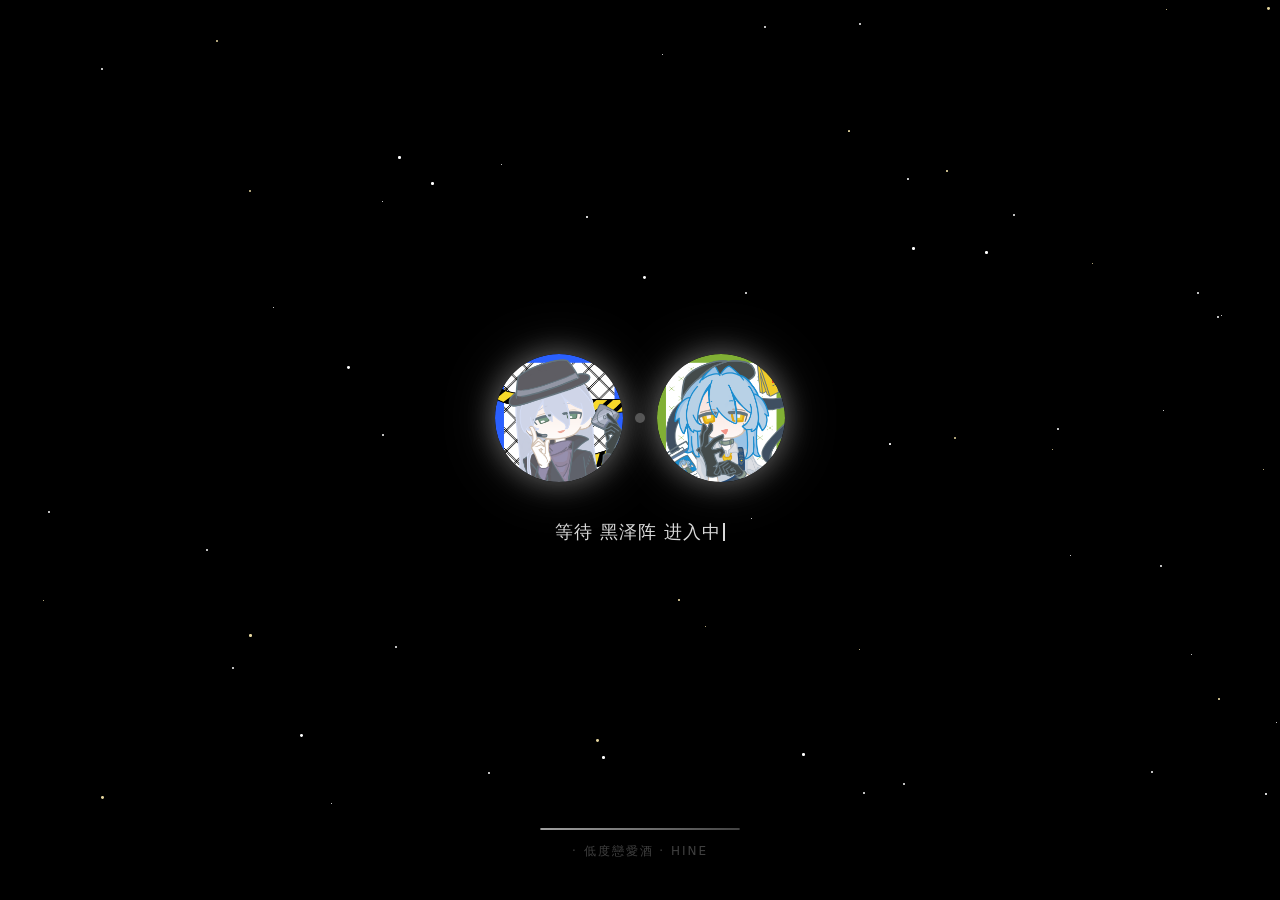
<file: splash.html>
<!DOCTYPE html>
<html lang="zh-CN">
<head>
<meta charset="UTF-8">
<meta name="viewport" content="width=device-width,initial-scale=1">
<title>·低度戀愛酒‧ HINE — 连接中</title>
<style>
*{margin:0;padding:0;box-sizing:border-box}
html,body{width:100%;height:100%;background:#000;overflow:hidden;font-family:system-ui,-apple-system,"PingFang SC","Microsoft YaHei",sans-serif;color:rgba(255,255,255,.85);letter-spacing:1px}

.stage{
  position:fixed;inset:0;display:flex;align-items:center;justify-content:center;
  background:#000;
}

.stars{position:absolute;inset:0;overflow:hidden;will-change:transform}
.star{
  position:absolute;border-radius:50%;background:#fff;
  will-change:opacity,transform;
  animation:twinkle var(--dur,3s) ease-in-out infinite var(--delay,0s),
             drift 18s linear infinite;
  animation-composition:add;
}
.star.gold{background:#e8d8a0}
@keyframes twinkle{
  0%,100%{opacity:var(--min,.3)}
  50%{opacity:1}
}
@keyframes drift{
  0%{transform:translate(0,0)}
  100%{transform:translate(-60px,-40px)}
}

.center{
  position:relative;display:flex;flex-direction:column;align-items:center;gap:36px;
  transform:translateY(0);
}

.avatars{
  display:flex;align-items:center;gap:12px;
}
.avatar{
  width:128px;height:128px;border-radius:50%;
  background:rgba(255,255,255,.06);
  display:flex;align-items:center;justify-content:center;
  overflow:hidden;
  box-shadow:0 0 30px rgba(255,255,255,.35),0 0 60px rgba(255,255,255,.15);
  animation:avatarBreathe 2s ease-in-out infinite, avatarFade 1.2s ease forwards;
  opacity:0;transform:scale(.8);
  will-change:transform,opacity;
}
.avatar img{width:100%;height:100%;object-fit:cover;border-radius:50%;display:block}
.avatar .placeholder{
  width:60%;height:60%;border-radius:50%;
  background:linear-gradient(135deg,rgba(255,255,255,.15),rgba(255,255,255,.03));
  border:1px solid rgba(255,255,255,.15);
}
.avatar.a-left{animation-delay:0s,.2s}
.avatar.a-right{animation-delay:0s,.4s}
.avatar.flash{animation:avatarFlash .5s ease-out}

@keyframes avatarFade{
  to{opacity:1;transform:scale(1)}
}
@keyframes avatarBreathe{
  0%,100%{box-shadow:0 0 30px rgba(255,255,255,.35),0 0 60px rgba(255,255,255,.15)}
  50%{box-shadow:0 0 45px rgba(255,255,255,.55),0 0 90px rgba(255,255,255,.25)}
}
@keyframes avatarFlash{
  0%{box-shadow:0 0 30px rgba(255,255,255,.35),0 0 60px rgba(255,255,255,.15);transform:scale(1)}
  30%{box-shadow:0 0 60px #fff,0 0 120px rgba(255,255,255,.5);transform:scale(1.08)}
  100%{box-shadow:0 0 30px rgba(255,255,255,.35),0 0 60px rgba(255,255,255,.15);transform:scale(1)}
}

.gap-dot{
  width:10px;height:10px;border-radius:50%;
  background:rgba(255,255,255,.25);
  animation:dotPulse 2s ease-in-out infinite .6s;
}
@keyframes dotPulse{
  0%,100%{opacity:.25;transform:scale(.9)}
  50%{opacity:.7;transform:scale(1.1)}
}

.text-wrap{
  min-height:28px;display:flex;align-items:center;justify-content:center;
  font-size:18px;color:rgba(255,255,255,.85);letter-spacing:1px;
}
.text{opacity:0;animation:textFade .5s ease forwards}
@keyframes textFade{to{opacity:1}}

.cursor{
  display:inline-block;width:2px;height:18px;background:rgba(255,255,255,.85);
  margin-left:2px;vertical-align:-2px;
  animation:cursorBlink .8s step-end infinite;
}
@keyframes cursorBlink{
  0%,50%{opacity:1}
  51%,100%{opacity:0}
}

.dots{display:inline-flex;gap:2px;margin-left:2px}
.dots span{
  display:inline-block;width:4px;height:4px;border-radius:50%;
  background:rgba(255,255,255,.7);
  animation:dotBounce 1.4s ease-in-out infinite;
}
.dots span:nth-child(2){animation-delay:.15s}
.dots span:nth-child(3){animation-delay:.3s}
@keyframes dotBounce{
  0%,80%,100%{transform:translateY(0);opacity:.5}
  40%{transform:translateY(-5px);opacity:1}
}

.footer{
  position:absolute;bottom:40px;left:50%;transform:translateX(-50%);
  font-size:12px;color:rgba(255,255,255,.25);letter-spacing:2px;
  text-transform:uppercase;
}
.progress-bar{
  position:absolute;bottom:70px;left:50%;transform:translateX(-50%);
  width:200px;height:2px;background:rgba(255,255,255,.08);border-radius:2px;overflow:hidden;
}
.progress-fill{
  height:100%;background:linear-gradient(90deg,rgba(255,255,255,.6),rgba(255,255,255,.2));
  border-radius:2px;width:0%;
  animation:progressFill 5.2s linear forwards;
}
@keyframes progressFill{
  0%{width:0%}
  100%{width:100%}
}

@media (prefers-reduced-motion:reduce){
  .star,.avatar,.gap-dot,.cursor,.dots span,.progress-fill{animation:none !important}
  .avatar{opacity:1;transform:none}
  .text{opacity:1}
}

@media(max-width:480px){
  .avatar{width:96px;height:96px}
  .avatars{gap:8px}
  .text-wrap{font-size:15px}
}
</style>
</head>
<body>
<div class="stage">
  <div class="stars" id="stars"></div>

  <div class="center">
    <div class="avatars">
      <div class="avatar a-left" id="avatarLeft">
        <div class="placeholder"></div>
      </div>
      <div class="gap-dot"></div>
      <div class="avatar a-right" id="avatarRight">
        <div class="placeholder"></div>
      </div>
    </div>
    <div class="text-wrap" id="textWrap">
      <span class="text" id="text"></span><span class="cursor" id="cursor"></span>
    </div>
  </div>

  <div class="progress-bar"><div class="progress-fill"></div></div>
  <div class="footer">· 低度戀愛酒 · HINE</div>
</div>

<script>
(function(){
  var avatarLeft = document.getElementById('avatarLeft');
  var avatarRight = document.getElementById('avatarRight');

  avatarLeft.innerHTML = '<img src="./images/partner.png" onerror="this.style.display=\'none\'" alt="">';
  avatarRight.innerHTML = '<img src="./images/self.png" onerror="this.style.display=\'none\'" alt="">';

  var starsLayer = document.getElementById('stars');
  for(var i=0;i<60;i++){
    var s = document.createElement('div');
    s.className = 'star' + (Math.random()<.25?' gold':'');
    var size = 1 + Math.random()*2;
    s.style.width = size + 'px';
    s.style.height = size + 'px';
    s.style.left = Math.random()*100 + '%';
    s.style.top = Math.random()*100 + '%';
    s.style.setProperty('--dur', (2+Math.random()*4) + 's');
    s.style.setProperty('--delay', (Math.random()*5) + 's');
    s.style.setProperty('--min', (.15 + Math.random()*.35).toFixed(2));
    starsLayer.appendChild(s);
  }

  var textEl = document.getElementById('text');
  var cursorEl = document.getElementById('cursor');
  var avatarR = document.getElementById('avatarRight');

  var phase1 = '等待 黑泽阵 进入中';
  var phase2 = '连接成功，欢迎来到 HINE';

  var stage = document.querySelector('.stage');
  var flashEl = avatarLeft;

  function typeText(str, done){
    textEl.textContent = '';
    textEl.classList.remove('textFade');
    void textEl.offsetWidth;
    textEl.style.animation = 'none';
    textEl.offsetHeight;
    textEl.style.animation = '';
    textEl.style.opacity = '1';
    textEl.classList.add('text');
    var i = 0;
    var iv = setInterval(function(){
      if(i>=str.length){ clearInterval(iv); done && done(); return; }
      textEl.textContent += str.charAt(i);
      i++;
    }, 55);
  }

  function flashPartner(){
    flashEl.classList.remove('flash');
    void flashEl.offsetWidth;
    flashEl.classList.add('flash');
    setTimeout(function(){ flashEl.classList.remove('flash'); }, 500);
  }

  function fadeOutAndGo(){
    stage.style.transition = 'opacity .8s ease';
    stage.style.opacity = '0';
    setTimeout(function(){
      window.location.href = './index.html';
    }, 900);
  }

  var stage1Done = false;

  typeText(phase1, function(){ stage1Done = true; });

  setTimeout(function(){ if(stage1Done) flashPartner(); }, 1200);

  setTimeout(function(){
    if(stage1Done){
      textEl.innerHTML = phase1 + '<span class="dots"><span></span><span></span><span></span></span>';
    }
  }, 1500);

  setTimeout(function(){
    textEl.style.animation = 'textFade .5s ease reverse forwards';
  }, 2300);

  setTimeout(function(){
    typeText(phase2);
  }, 2900);

  setTimeout(fadeOutAndGo, 5200);
})();
</script>
</body>
</html>
</file>
